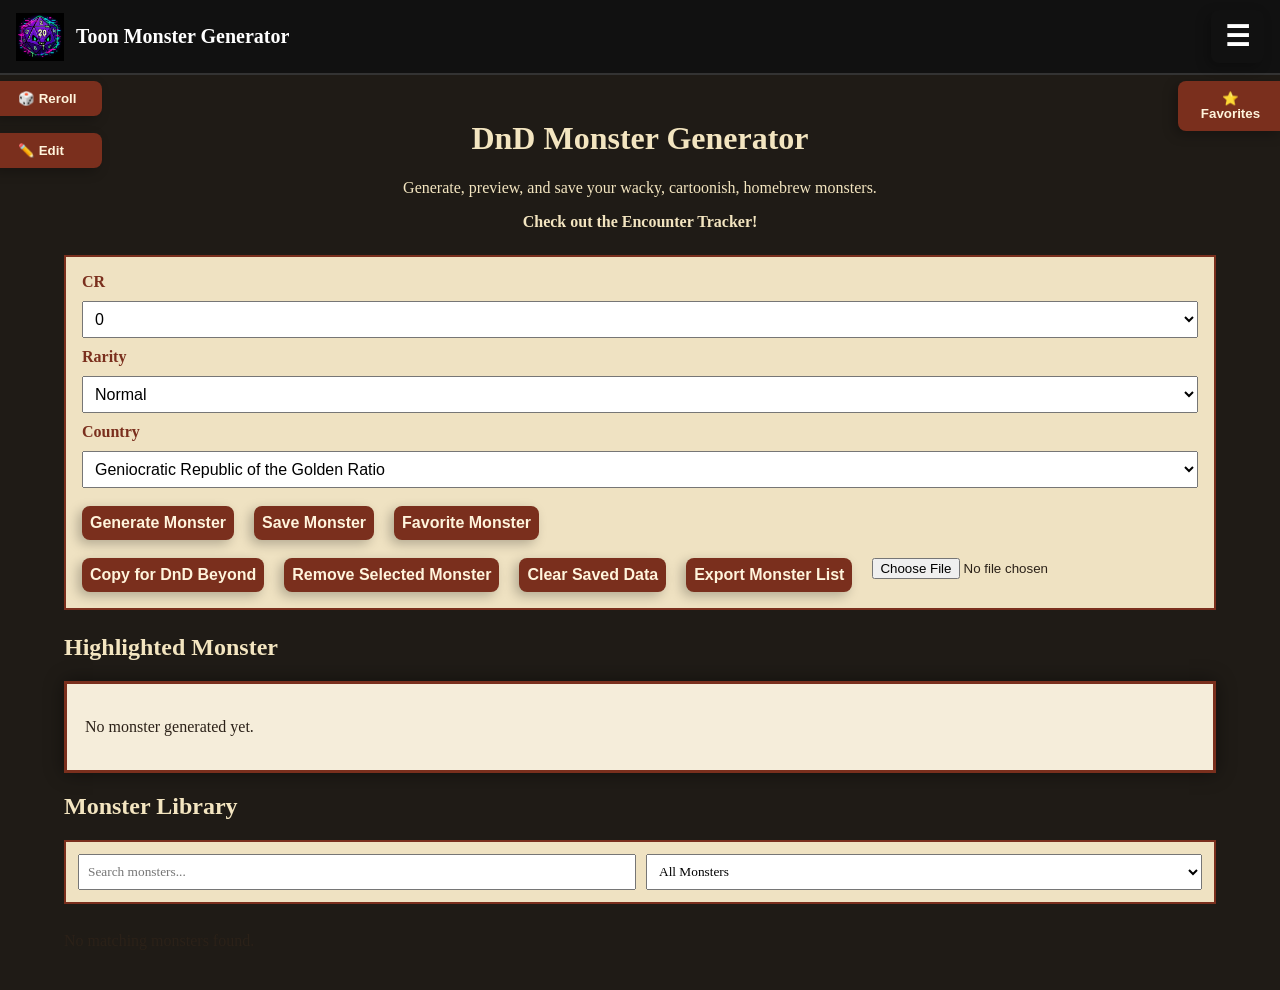
<file: index.html>
<!doctype html>
<html lang="en">
<head>
  <meta charset="UTF-8" />
  <meta name="viewport" content="width=device-width, initial-scale=1.0" />
  <title>DnD Monster Generator</title>
  <link rel="stylesheet" href="./styles.css" />
  <link rel="icon" type="image/png" href="./images/favicon.png">
</head>

<body>
  <div class="site-header">
    <img src="./images/logo.png" alt="D20 Logo" class="site-logo">
    <h1>Toon Monster Generator</h1>

    <button id="menuToggle" class="menu-toggle">☰</button>
  </div>

  <div id="headerMenu" class="header-menu hidden">
    <a href="./index.html">Monster Generator</a>
    <a href="./encounter.html">Encounter Tracker</a>
  </div>

	<aside id="rerollPanel" class="side-panel left-panel collapsed">
 	 <button id="toggleRerollPanel" type="button" class="side-toggle reroll-toggle">🎲 Reroll</button>

	  <div class="side-content">
		<h2>Reroll</h2>

		<button data-reroll="stats">Stats</button>
		<button data-reroll="movement">Movement</button>
		<button data-reroll="defenses">Resistances / Immunities</button>
		<button data-reroll="skills">Skills</button>
		<button data-reroll="senses">Senses</button>
		<button data-reroll="saves">Saving Throws</button>
		<button data-reroll="abilities">Random Abilities</button>
		<button data-reroll="moves">Moves</button>
		<button data-reroll="spells">Spells</button>
		<button data-reroll="legendary">Legendary Actions</button>
		<button data-reroll="identity">Size / Type / Subtype</button>
		<button data-reroll="all">Whole Monster</button>
	  </div>
	</aside>

  <aside id="editSidePanel" class="side-panel left-panel collapsed">
    <button id="toggleEditPanel" type="button" class="side-toggle edit-toggle">✏️ Edit</button>

    <div class="side-content">
      <h2>Edit Monster</h2>

      <label>
        Name
        <input id="editName" type="text">
      </label>

      <label>
        Armor Class
        <input id="editAC" type="number">
      </label>

      <label>
        Hit Points
        <input id="editHP" type="number">
      </label>

      <label>
        Notes
        <textarea id="editNotes" rows="4"></textarea>
      </label>

      <button id="applyEditBtn" type="button">Apply Edits</button>
    </div>
  </aside>

  <aside id="favoritesPanel" class="favorites-panel collapsed">
  <button id="toggleFavoritesPanel" type="button" class="favorites-toggle">⭐ Favorites</button>

    <div class="favorites-content">
      <h2>Favorites</h2>
      <div id="favoritesList">
        <p>No favorites yet.</p>
      </div>
    </div>
  </aside>
	
  <main class="app">
    <header class="app-header">
      <h1>DnD Monster Generator</h1>
      <p>Generate, preview, and save your wacky, cartoonish, homebrew monsters.</p>
      <p class="link"><a href="./encounter.html">Check out the Encounter Tracker!</a></p>
    </header>

    <section class="controls">
      <label for="crInput">CR</label>
      <select id="crInput">
        <option value="0">0</option>
        <option value="1/8">1/8</option>
        <option value="1/4">1/4</option>
        <option value="1/2">1/2</option>
        <option value="1">1</option>
        <option value="2">2</option>
        <option value="3">3</option>
        <option value="4">4</option>
        <option value="5">5</option>
        <option value="6">6</option>
        <option value="7">7</option>
        <option value="8">8</option>
        <option value="9">9</option>
        <option value="10">10</option>
        <option value="11">11</option>
        <option value="12">12</option>
        <option value="13">13</option>
        <option value="14">14</option>
        <option value="15">15</option>
        <option value="16">16</option>
        <option value="17">17</option>
        <option value="18">18</option>
        <option value="19">19</option>
        <option value="20">20</option>
      </select>

      <label for="rarityInput">Rarity</label>
      <select id="rarityInput">
        <option value="Normal">Normal</option>
        <option value="Rare">Rare</option>
        <option value="Unique">Unique</option>
        <option value="Miniboss">Miniboss</option>
        <option value="Boss">Boss</option>
      </select>

      <label for="countryInput">Country</label>
      <select id="countryInput">
        <option value="Geniocratic Republic of the Golden Ratio">Geniocratic Republic of the Golden Ratio</option>
        <option value="Holy State of Storyboarding">Holy State of Storyboarding</option>
        <option value="Protectorate of Parodies">Protectorate of Parodies</option>
        <option value="Color Theory Theocracy">Color Theory Theocracy</option>
        <option value="Duchy of Depiction">Duchy of Depiction</option>
        <option value="Land of Lipsync">Land of Lipsync</option>
        <option value="Animation Nation">Animation Nation</option>
        <option value="Empire of Illustration">Empire of Illustration</option>
        <option value="Anime Autocracy">Anime Autocracy</option>
        <option value="Keyframe Khaganate">Keyframe Khaganate</option>
        <option value="Rerun Republic">Rerun Republic</option>
        <option value="Caricature County">Caricature County</option>
        <option value="Old Ret">Old Ret</option>
      </select>

      <div class="button-row">
        <button id="generateBtn" type="button">Generate Monster</button>
        <button id="saveBtn" type="button">Save Monster</button>
        <button id="favoriteBtn" type="button">Favorite Monster</button>
      	</div>
		
		<div class="button-row">
			<button id="copyDDBBtn" type="button">Copy for DnD Beyond</button>
      <button id="removeMonsterBtn">Remove Selected Monster</button>
      <button id="clearStorageBtn" type="button">Clear Saved Data</button>
      	<button id="exportBtn">Export Monster List</button>
		  <input type="file" id="importFile" />
		</div>
    </section>

    <section class="output-section">
      <h2>Highlighted Monster</h2>
      <div id="output" class="statblock">
        <p>No monster generated yet.</p>
      </div>
    </section>
	  
	  <section class="library-section">
  		<h2>Monster Library</h2>
        <div class="library-filters">
          <input id="librarySearch" type="text" placeholder="Search monsters..." />

          <select id="libraryFavoriteFilter">
            <option value="all">All Monsters</option>
            <option value="favorites">Favorites Only</option>
          </select>
        </div>
 		 <div id="monsterLibrary" class="monster-library">
    	 	<p>No saved monsters yet.</p>
 		 </div>
	  </section>
  </main>

  <script type="module" src="./app.js"></script>
</body>

</html>
</file>
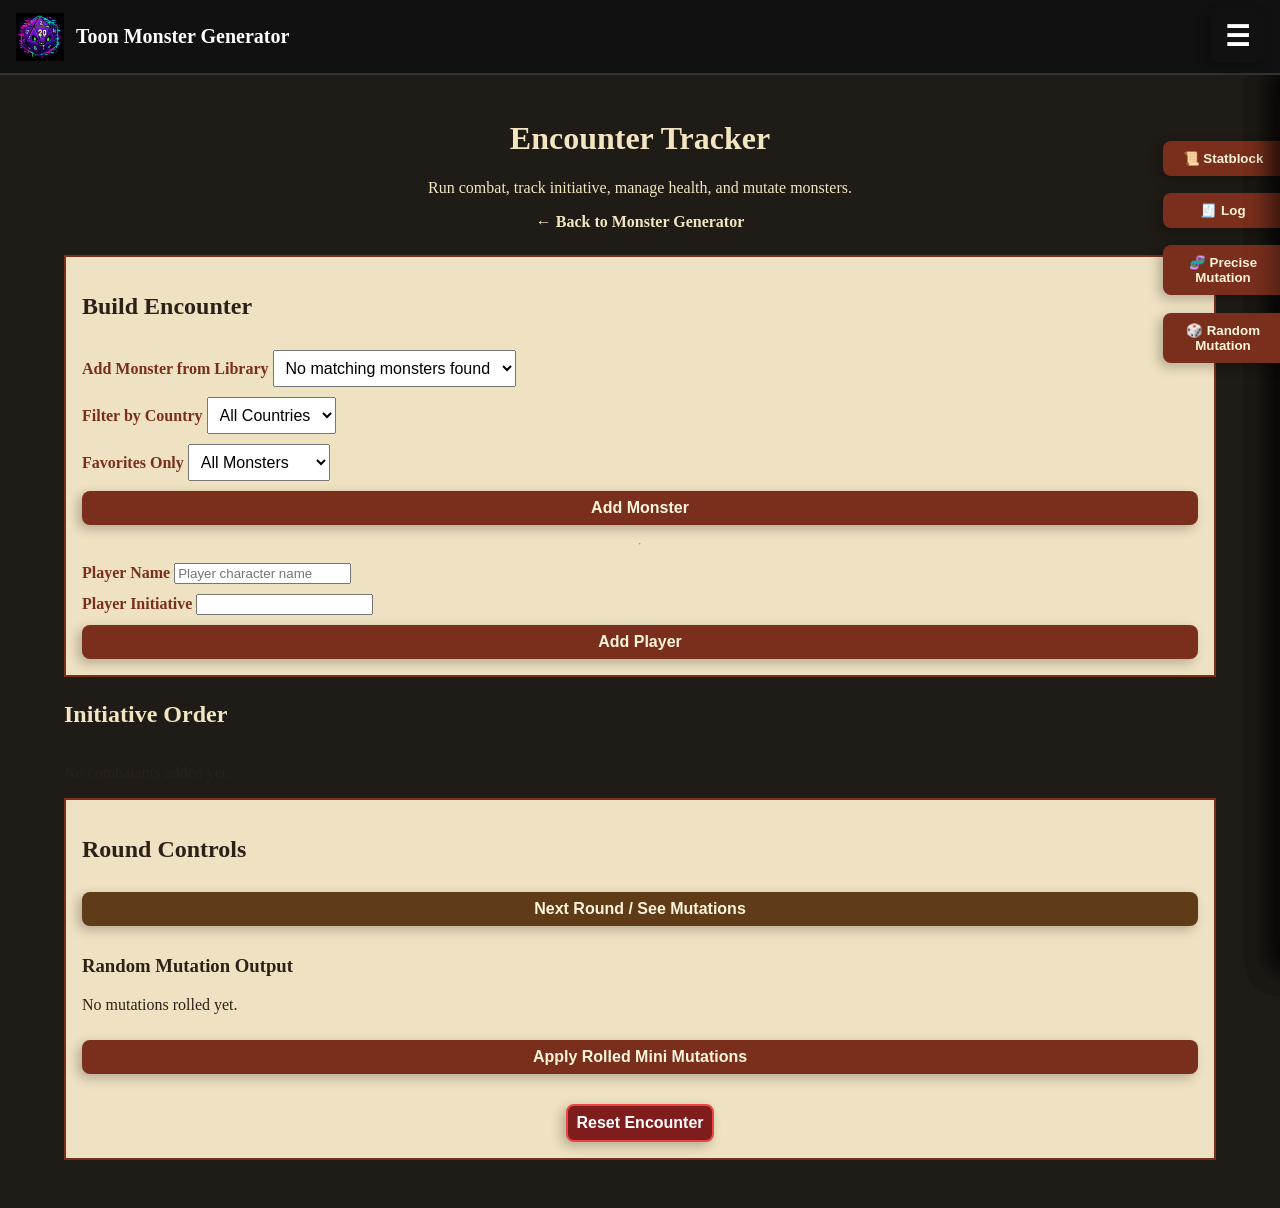
<file: encounter.html>
<!doctype html>
<html lang="en">
<head>
  <meta charset="UTF-8" />
  <meta name="viewport" content="width=device-width, initial-scale=1.0" />
  <title>Encounter Tracker</title>
  <link rel="stylesheet" href="./styles.css" />
  <link rel="icon" type="image/png" href="./images/favicon.png">
</head>

<body>
  <div class="site-header">
    <img src="./images/logo.png" alt="D20 Logo" class="site-logo">
    <h1>Toon Monster Generator</h1>

    <button id="menuToggle" class="menu-toggle">☰</button>
  </div>

  <div id="headerMenu" class="header-menu hidden">
    <a href="./index.html">Monster Generator</a>
    <a href="./encounter.html">Encounter Tracker</a>
  </div>

    <aside id="statblockPanel" class="right-tool-panel collapsed">
        <button id="toggleStatblockPanel" class="right-tool-toggle statblock-toggle">📜 Statblock</button>
        <div class="right-tool-content">
            <h2>Selected Monster</h2>
            <div id="selectedMonsterStatblock">
            <p>Select a monster from the encounter.</p>
            </div>
        </div>
        </aside>

    <aside id="logPanel" class="right-tool-panel collapsed">
        <button id="toggleLogPanel" class="right-tool-toggle log-toggle">🧾 Log</button>
        <div class="right-tool-content">
            <h2>Mutation Log</h2>
            <button id="clearMutationLogBtn" type="button">
              Clear Log
            </button>
            <div id="encounterMutationLog">
            <p>No mutations yet.</p>
            </div>
        </div>
    </aside>

    <aside id="mutationPanel" class="right-tool-panel collapsed">
    <button id="toggleMutationPanel" class="right-tool-toggle mutation-toggle">🧬 Precise Mutation</button>

    <div class="right-tool-content mutation-tool-content">
        <h2>Mutation Controls</h2>

            <div id="mutationSelectedMonster" class="mutation-selected">
                No monster selected
            </div>

        <label>
        Category
        <select id="targetMutationCategory" size="5">
            <option value="Rarity">Rarity</option>
            <option value="CR">CR</option>
            <option value="Resistances">Resistances</option>
            <option value="Vulnerabilities">Vulnerabilities</option>
            <option value="Immunities">Immunities</option>
            <option value="Moves">Moves</option>
            <option value="Spells">Spells</option>
            <option value="Senses">Senses</option>
            <option value="Health">Health</option>
            <option value="Skills">Skills</option>
            <option value="Damage Die">Damage Die</option>
            <option value="Speed">Speed</option>
            <option value="Stats">Stats</option>
            <option value="Saving Throws">Saving Throws</option>
            <option value="AC">AC</option>
            <option value="Multiattack">Multiattack</option>
            <option value="Abilities">Abilities</option>
            <option value="Spell Slot Level">Spell Slot Level</option>
            <option value="Spell Slot #">Spell Slot #</option>
        </select>
        </label>

        <label>
        Value
        <select id="targetMutationValue"></select>
        <input id="targetMutationNumber" type="number" placeholder="Number value" hidden />
        </label>

        <label>
        Action
        <select id="targetMutationAction">
            <option value="add">Add</option>
            <option value="remove">Remove</option>
            <option value="replace">Replace Random</option>
        </select>
        </label>

        <button id="applyDetailedMutationBtn" type="button">Apply to Selected Monster</button>
    </div>
    </aside>

    <aside id="randomMutationPanel" class="right-tool-panel collapsed">
        <button id="toggleRandomMutationPanel" class="right-tool-toggle random-mutation-toggle">🎲 Random Mutation</button>

        <div class="right-tool-content mutation-tool-content">
            <h2>Random Rerolls</h2>

            <div id="randomMutationSelectedMonster" class="mutation-selected">
            No monster selected
            </div>
            <button data-random-mutation="Rarity">Rarity</button>
            <button data-random-mutation="CR">CR</button>
            <button data-random-mutation="Stats">Stats</button>
            <button data-random-mutation="AC">AC</button>
            <button data-random-mutation="Health">Health</button>
            <button data-random-mutation="Speed">Speed</button>
            <button data-random-mutation="Saving Throws">Saving Throws</button>
            <button data-random-mutation="Skills">Skills</button>
            <button data-random-mutation="Resistances">Resistances</button>
            <button data-random-mutation="Vulnerabilities">Vulnerabilities</button>
            <button data-random-mutation="Immunities">Immunities</button>
            <button data-random-mutation="Senses">Senses</button>
            <button data-random-mutation="Multiattack">Multiattack</button>
            <button data-random-mutation="Abilities">Abilities</button>
            <button data-random-mutation="Moves">Moves</button>
            <button data-random-mutation="Damage Die">Damage Die</button>
            <button data-random-mutation="Spells">Spells</button>
        </div>
      </aside>

  <main class="app">
    <header class="app-header">
      <h1>Encounter Tracker</h1>
      <p>Run combat, track initiative, manage health, and mutate monsters.</p>
      <p class="link"><a href="./index.html">← Back to Monster Generator</a></p>
    </header>

    <section class="controls">
      <h2>Build Encounter</h2>

      <label>
        Add Monster from Library
        <select id="monsterSelect"></select>
      </label>

      <label>
        Filter by Country
        <select id="encounterCountryFilter">
            <option value="all">All Countries</option>
        </select>
        </label>

        <label>
        Favorites Only
        <select id="encounterFavoriteFilter">
            <option value="all">All Monsters</option>
            <option value="favorites">Favorites Only</option>
        </select>
        </label>

      <button id="addMonsterBtn" type="button">Add Monster</button>

      <hr>

      <label>
        Player Name
        <input id="playerNameInput" type="text" placeholder="Player character name" />
      </label>

      <label>
        Player Initiative
        <input id="playerInitiativeInput" type="number" />
      </label>

      <button id="addPlayerBtn" type="button">Add Player</button>
    </section>

    <section class="output-section">
      <h2>Initiative Order</h2>
      <div id="encounterList" class="monster-library">
        <p>No combatants added yet.</p>
      </div>
    </section>

    <section class="controls encounter-round-controls">
        <h2>Round Controls</h2>

        <button id="nextRoundBtn" type="button">Next Round / See Mutations</button>


        <div class="round-mutation-output">
            <h3>Random Mutation Output</h3>
            <p id="mutationLog">No mutations rolled yet.</p>
        </div>

        <button id="applyRolledMiniMutationsBtn" type="button">
             Apply Rolled Mini Mutations
        </button>

        <div class="encounter-footer">
          <button id="resetEncounterBtn" class="danger-btn">
            Reset Encounter
          </button>
        </div>
    </section>

  </main>

  <script type="module" src="./encounter.js"></script>
</body>
</html>
</file>
<file: styles.css>
* {
  box-sizing: border-box;
}

body {
  margin: 0;
  background: #1f1b16;
  color: #2b2118;
  font-family: Georgia, "Times New Roman", serif;
}

.app {
    max-width: 1200px;
    margin: 0 auto;
    padding: 24px;
    transition: margin-right 0.32s ease;
}

body.tools-open .app {
    transform: translateX(-275px);
}

.app-header {
  color: #f3e5c0;
  text-align: center;
  margin-bottom: 24px;
}

.site-header {
  position: sticky;
  top: 0;
  z-index: 2000;
  display: flex;
  align-items: center;
  gap: 12px;
  padding: 10px 16px;
  background: #111;
  border-bottom: 2px solid #333;
}

.site-logo {
  width: 48px;
  height: 48px;
  object-fit: contain;
}

.site-header h1 {
  color: white;
  font-size: 20px;
  margin: 0;
}

.controls {
  background: #efe2c2;
  border: 2px solid #7a2f1d;
  padding: 16px;
  margin-bottom: 24px;
  display: grid;
  gap: 10px;
}

.controls label {
  font-weight: bold;
  color: #7a2f1d;
}

.controls select,
.controls button {
  padding: 8px;
  font-size: 1rem;
}

.button-row {
  display: flex;
  gap: 20px;
  margin-top: 8px;
}

button {
  background: #7a2f1d;
  color: #fff4dc;
  border: none;
  cursor: pointer;
  font-weight: bold;
  padding: 10px 14px;
  border-radius: 8px;
  box-shadow: -4px 4px 12px rgba(0, 0, 0, 0.25);
}

.link a {
  color: #f3e5c0;
  text-decoration: none;
  font-weight: bold;
}

.link a:hover {
  text-decoration: underline;
}

.link a:visited {
  color: #f3e5c0;
}

button:hover {
  background: #9b3b24;
}

.output-section h2 {
  color: #f3e5c0;
}

.statblock {
  background: #f5edda;
  border: 3px solid #7a2f1d;
  padding: 18px;
  box-shadow: 0 0 18px rgba(0, 0, 0, 0.45);
}

.monster-card h2 {
  color: #8b1e12;
  font-size: 2rem;
  margin: 0;
  letter-spacing: 1px;
  font-variant: small-caps;
}

.monster-title p {
  margin-top: 4px;
}

.red-rule {
  border-top: 3px solid #8b1e12;
  margin: 10px 0;
}

.stat-grid {
  display: flex;
  text-align: center;
  color: #8b1e12;
  gap: 8px;
}

.stat-grid div {
  flex: 1;
  padding: 6px;
}

.stat-grid div {
  padding: 6px;
}

.monster-card h3 {
  color: #8b1e12;
  font-size: 1.5rem;
  margin-bottom: 6px;
  border-bottom: 2px solid #8b1e12;
  font-variant: small-caps;
}

.monster-card p {
  margin: 6px 0;
  line-height: 1.35;
}

.section-content {
  white-space: pre-line;
  line-height: 1.35;
}

.library-section h2 {
  color: #f3e5c0;
}

.monster-library {
  display: flex;
  flex-direction: column;
  gap: 8px;
  margin-top: 10px;
}

.library-card {
  background: #efe2c2;
  color: #2b2118;
  border: 2px solid #7a2f1d;
  text-align: left;
  padding: 10px;
}

.library-card span {
  display: block;
  margin-top: 4px;
  font-size: 0.9rem;
}

.library-group,
.library-subgroup,
.library-crgroup {
  background: #efe2c2;
  color: #2b2118;
  border: 2px solid #7a2f1d;
  padding: 8px;
  margin-bottom: 8px;
}

.library-subgroup {
  margin-left: 14px;
}

.library-crgroup {
  margin-left: 28px;
}

.library-group summary,
.library-subgroup summary,
.library-crgroup summary {
  cursor: pointer;
  font-weight: bold;
  color: #7a2f1d;
}

.library-card {
  display: block;
  width: 100%;
  margin-top: 8px;
  background: #f5edda;
  color: #2b2118;
  border: 1px solid #7a2f1d;
  text-align: left;
  padding: 10px;
}

.library-card span {
  display: block;
  margin-top: 4px;
  font-size: 0.9rem;
}

.edit-section h2 {
  color: #f3e5c0;
}

.edit-panel {
  background: #efe2c2;
  border: 2px solid #7a2f1d;
  padding: 16px;
  margin-bottom: 24px;
  display: grid;
  gap: 10px;
}

.edit-panel label {
  font-weight: bold;
  color: #7a2f1d;
}

.edit-panel input,
.edit-panel textarea {
  width: 100%;
  padding: 8px;
  font-family: inherit;
}

.hidden {
  display: none;
}

.side-panel {
  position: fixed;
  top: 69px;
  height: calc(100vh - 69px);
  left: 0;
  width: 250px;
  height: 100vh;
  background: #efe2c2;
  border-right: 3px solid #7a2f1d;
  padding: 12px;
  z-index: 1000;
  transition: transform 0.25s ease;
}

/* only tab visible */
.left-panel.collapsed {
  transform: translateX(calc(-100%));
}

.side-toggle {
  position: absolute;
  right: -105px;
  width: 105px;
  z-index: 1001;
  transition: right 0.25s ease;
}

body.left-panel-open .left-panel.collapsed {
  transform: translateX(0);
  background: transparent;
  border-right: none;
  pointer-events: none;
}

body.left-panel-open .left-panel.collapsed .side-content {
  display: none;
}

body.left-panel-open .left-panel.collapsed .side-toggle {
  pointer-events: auto;
}

.reroll-toggle {
  top: 12px;
  border-radius: 0 8px 8px 0;
  box-shadow: -4px 4px 12px rgba(0, 0, 0, 0.25);
  text-align: left;
    text-indent: 7px;
}

.edit-toggle {
  top: 64px;
  border-radius: 0 8px 8px 0;
  box-shadow: -4px 4px 12px rgba(0, 0, 0, 0.25);
  text-align: left;
  text-indent: 7px;
}

.side-content {
  margin-top: 120px;
  display: grid;
  gap: 8px;
}

.side-content h2 {
  color: #7a2f1d;
  margin: 0 0 8px;
}

.favorites-panel {
  position: fixed;
  top: 69px;
  height: calc(100vh - 69px);
  right: 0; /* ← changed from left */
  width: 250px;
  height: 100vh;
  background: #efe2c2;
  border-left: 3px solid #7a2f1d; /* ← changed from border-right */
  padding: 12px;
  z-index: 900;
  transition: transform 0.25s ease;
}

.favorites-panel.collapsed {
  transform: translateX(calc(100%)); /* ← flip direction */
}

.favorites-toggle {
  position: absolute;
  top: 12px;
  left: -105px; /* ← move button to left side of panel */
  width: 105px;
  border-radius: 8px 0 0 8px;
  box-shadow: -4px 4px 12px rgba(0, 0, 0, 0.25);
}

.favorites-content {
  margin-top: 110px;
  display: grid;
  gap: 8px;
}

.favorites-content h2 {
  color: #7a2f1d;
  margin: 0 0 8px;
}

.favorite-card {
  display: block;
  width: 100%;
  background: #f5edda;
  color: #2b2118;
  border: 1px solid #7a2f1d;
  text-align: left;
  padding: 10px;
  margin-bottom: 8px;
}

.favorite-card span {
  display: block;
  margin-top: 4px;
  font-size: 0.9rem;
}

.library-filters {
  background: #efe2c2;
  border: 2px solid #7a2f1d;
  padding: 12px;
  margin-bottom: 12px;
  display: flex;
  gap: 10px;
}

.library-filters input,
.library-filters select {
  flex: 1;
  padding: 8px;
  font-family: inherit;
}

@media (max-width: 700px) {
  .library-filters {
    flex-direction: column;
  }
}

@media (max-width: 700px) {
  .stat-grid {
    flex-wrap: wrap;
  }

  .stat-grid div {
    flex: 1 1 30%;
  }

  .button-row {
    flex-direction: column;
  }
}

/*Encounter Tracker styles*/

.encounter-row {
  position: relative;
  display: grid;
  grid-template-columns: 100px 1fr 220px;
  align-items: stretch;
  background: #d7dfe7;
  border: 1px solid #b8c0c8;
  margin-bottom: 8px;
  min-height: 72px;
  border-radius: 8px;
  overflow: hidden;
}
.detail-row {
  display: grid;
  grid-template-columns: repeat(5, 1fr);
  gap: 8px;
  align-items: center;
}

.starter-row {
  color: #7a2f1d;
  font-weight: bold;
}

.combatant-middle {
  background: #edf3f8;
  display: grid;
  grid-template-columns: 80px 1fr;
  align-items: center;
}

.initiative-column {
  text-align: center;
  padding: 6px;
  border-right: 2px solid #b8bcc1;
}

.initiative-label {
  font-size: 0.75rem;
  font-weight: bold;
  color: #555;
  margin-bottom: 8px;
}

.initiative-score {
  background: white;
  border: 1px solid #999;
  font-size: 1.4rem;
  font-weight: bold;
  padding: 8px;
}

.initiative-input {
  width: 64px;
  text-align: center;
  font-family: inherit;
}

.combatant-image {
  display: flex;
  align-items: center;
  justify-content: center;
  padding: 10px;
}

.combatant-image img {
  background: #edf3f8;
  display: flex;
  align-items: center;
  justify-content: center;
  width: 50px;
  height: 50px;
}

.combatant-detail-grid {
  display: flex;
  flex-direction: column;
  justify-content: center;
  height: calc(100% - 40px);
  gap: 6px;
  color: #607080;
  font-size: 0.95rem;
}

.combatant-info {
  background: #edf3f8;
  padding: 6px 10px;
  position: relative;
  top: -10px;
}

.combatant-name-btn {
  background: transparent;
  border: none;
  color: #12202b;
  font-size: 1.2rem;
  font-weight: bold;
  padding: 0;
  margin-bottom: 10px;
}

.combatant-name-btn:hover {
  color: #7a2f1d;
}

.combatant-stats {
  color: #666;
  font-size: 0.9rem;
  margin-top: 5px;
}

.hp-section {
  border-left: 2px solid #b8bcc1;
  padding: 6px;
  display: flex;
  flex-direction: column;
  gap: 8px;
}

.hp-display {
  font-size: 1.2rem;
  font-weight: bold;
}

.hp-input {
  padding: 6px;
}

.hp-buttons {
  display: flex;
  justify-content: space-evenly;
  align-items: center;
  width: 100%;
  gap: 8px;
}

.hp-buttons button {
  flex: 1;
  margin: 2px;
}

button[data-damage] {
  background: #991a1a;
  color: white;
}

button[data-damage]:hover {
  background: #d32f2f;
}

button[data-heal] {
  background: #1b8147;
  color: white;
}

button[data-heal]:hover {
  background: #3cb371;
}

.selected-combatant {
  border: 3px solid #7a2f1d;
}

.dead-combatant {
  position: relative;
  overflow: hidden;
}

.dead-combatant::after {
  content: "";
  position: absolute;
  inset: 0;
  pointer-events: none;

  background: radial-gradient(
    ellipse at center,
    rgba(255, 0, 0, 0) 35%,
    rgba(180, 0, 0, 0.35) 100%
  );
}

.remove-combatant-btn {
  position: absolute;
  top: 6px;
  right: 6px;
  background: transparent;
  border: none;
  color: #b00000;
  font-size: 1.2rem;
  font-weight: bold;
  cursor: pointer;
  z-index: 5;
  padding: 0;
}

.remove-combatant-btn:hover {
  color: #ff0000;
}

.log-entry {
  background: #f5edda;
  border: 1px solid #7a2f1d;
  padding: 8px;
  margin-bottom: 8px;
}

.right-tool-panel {
  position: fixed;
  top: 69px;
  height: calc(100vh - 69px);
  right: 0;
  width: 550px;
  height: 100vh;
  background: #efe2c2;
  border-left: 3px solid #7a2f1d;
  padding: 12px;
  z-index: 950;
  transition: transform 0.25s ease;
  box-shadow: -8px 0 24px rgba(0, 0, 0, 0.35);
}

.right-tool-panel.collapsed {
  transform: translateX(100%);
}

.right-tool-toggle {
  position: absolute;
  left: -120px;
  width: 120px;
  z-index: 2000;
  border-radius: 8px 0 0 8px;
  box-shadow: -4px 4px 12px rgba(0, 0, 0, 0.25);
}

/* When any right panel is open, keep closed panels present only for their buttons */
body.tools-open .right-tool-panel.collapsed {
  transform: translateX(0);
  background: transparent;
  border-left: none;
  box-shadow: none;
  pointer-events: none;
}

body.tools-open .right-tool-panel.collapsed .right-tool-content {
  display: none;
}

body.tools-open .right-tool-panel.collapsed .right-tool-toggle {
  pointer-events: auto;
}

.statblock-toggle {
  top: 72px;
}

.log-toggle {
  top: 124px;
}

.mutation-toggle {
  top: 176px;
}

.right-tool-content {
  height: 100%;
  overflow-y: auto;
}

.mutation-tool-content {
  display: grid;
  gap: 14px;
}

.mutation-selected {
  background: #7a2f1d;
  color: #fff4dc;
  border-radius: 10px;
  padding: 12px;
  font-weight: bold;
  text-align: center;
  box-shadow: 0 4px 12px rgba(0, 0, 0, 0.25);
}

.mutation-selected.empty {
  background: #6b6258;
}

.mutation-tool-content label {
  display: grid;
  gap: 6px;
  font-weight: bold;
  color: #7a2f1d;
}

.mutation-tool-content input,
.mutation-tool-content select {
  padding: 10px;
  border: 2px solid #7a2f1d;
  border-radius: 8px;
  font-family: inherit;
  background: #f5edda;
}

#nextRoundBtn {
  background: #5f3b17;
}

#applyDetailedMutationBtn {
  background: #7a2f1d;
}

.random-mutation-toggle {
  top: 244px;
}

.encounter-footer {
  margin-top: 20px;
  text-align: center;
}

.danger-btn {
  background: #7f1d1d;
  color: white;
  border: 2px solid #ef4444;
  padding: 10px 16px;
  border-radius: 8px;
  font-weight: bold;
  cursor: pointer;
}

.danger-btn:hover {
  background: #b91c1c;
}

.terrain-banner {
  background: linear-gradient(135deg, #3b0a45, #1a1a2e);
  color: #ffd86b;
  border: 3px solid #a855f7;
  border-radius: 12px;
  padding: 14px;
  margin-bottom: 14px;
  font-weight: bold;
  text-align: center;
  font-size: 18px;
  box-shadow: 0 0 18px rgba(168, 85, 247, 0.6);
  animation: terrainPulse 2s infinite alternate;
}

@keyframes terrainPulse {
  from { box-shadow: 0 0 10px rgba(168, 85, 247, 0.4); }
  to   { box-shadow: 0 0 25px rgba(168, 85, 247, 0.9); }
}

.combatant-image {
  position: relative;
  overflow: hidden;
}

.combatant-image img {
  display: block;
  transition: filter 0.3s ease, box-shadow 0.3s ease;
}

/* 1+ mutations: slightly strange */
.mutation-stage-1 img {
  filter: hue-rotate(20deg) saturate(1.15) contrast(1.05);
}

/* 3+ mutations: noticeably corrupted */
.mutation-stage-2 img {
  filter: hue-rotate(55deg) saturate(1.35) contrast(1.1);
}

/* 6+ mutations: intense color shift */
.mutation-stage-3 img {
  filter: hue-rotate(95deg) saturate(1.6) contrast(1.2) brightness(1.05);
}

/* 10+ mutations: unstable toon energy */
.mutation-stage-4 img {
  filter: hue-rotate(150deg) saturate(1.9) contrast(1.3) brightness(1.08);
  box-shadow: 0 0 8px rgba(160, 70, 255, 0.65);
}

/* 15+ mutations: heavily corrupted */
.mutation-stage-5 img {
  filter: hue-rotate(220deg) saturate(2.3) contrast(1.45) brightness(1.12);
  box-shadow: 0 0 14px rgba(255, 40, 180, 0.85);
}

.menu-toggle {
  margin-left: auto; /* pushes it to the right */
  background: transparent;
  border: none;
  color: white;
  font-size: 28px;
  cursor: pointer;
}

.menu-toggle:hover {
  color: #ffd86b;
}

.header-menu {
  position: fixed;
  top: 60px;
  right: 10px;
  background: #1a1a1a;
  border: 2px solid #444;
  border-radius: 8px;
  padding: 10px;
  display: flex;
  flex-direction: column;
  gap: 8px;
  z-index: 3000;
}

.header-menu a {
  color: white;
  text-decoration: none;
  font-weight: bold;
}

.header-menu a:hover {
  color: #ffd86b;
}

.hidden {
  display: none;
}
</file>
